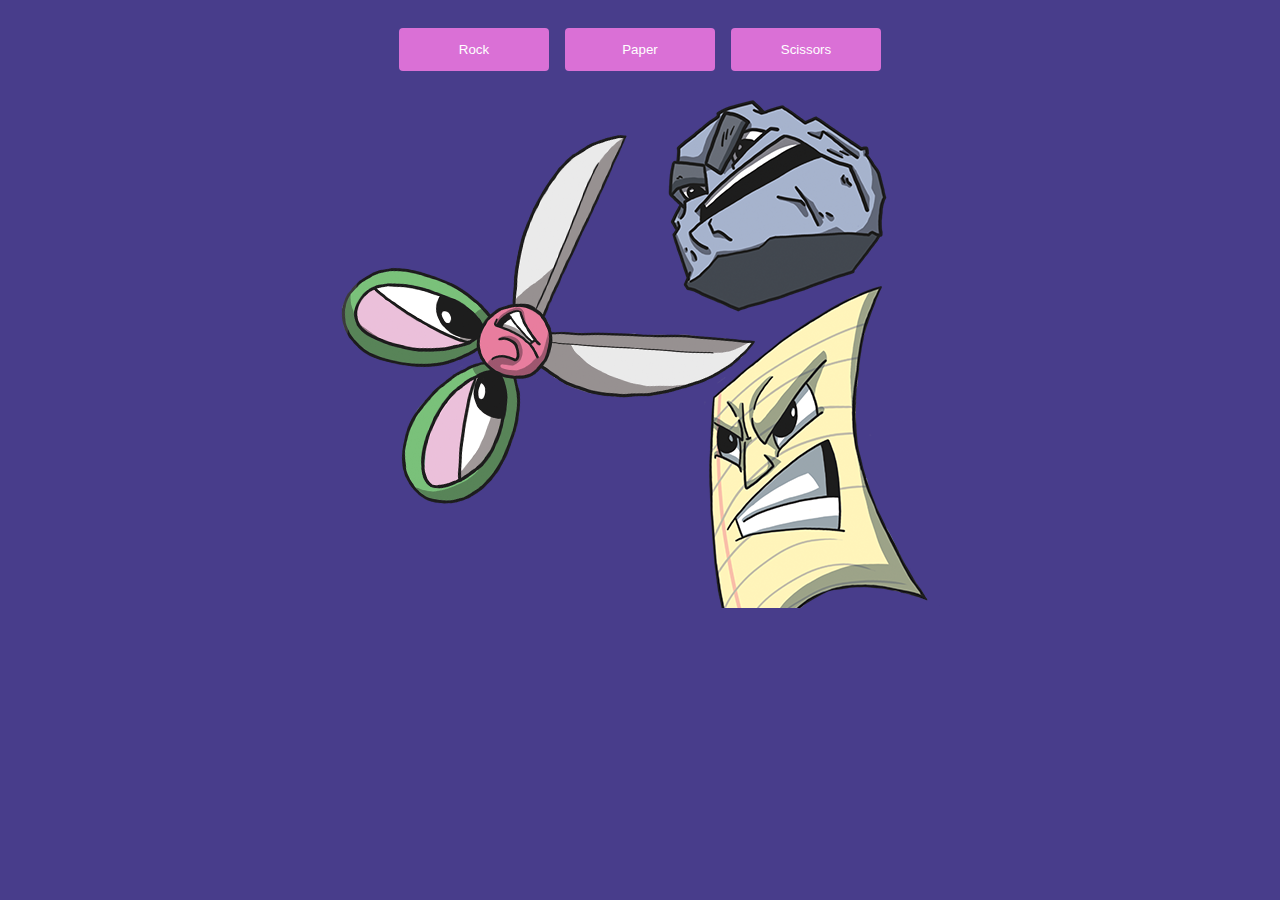
<file: index.html>
<!DOCTYPE html>
<html>
  <head>
    <meta charset="UTF-8" />
    <link rel="stylesheet" type="text/css" href="style.css" />
    <title>Rock Paper Scissors</title>
  </head>
  <body>
    <div id="buttons-container">
      <button class="choice" id="rock">Rock</button>
      <button class="choice" id="paper">Paper</button>
      <button class="choice" id="scissors">Scissors</button>
    </div>
    <div>
      <p id="result"></p>
      <p id="score"></p>
    </div>
    <script src="index.js"></script>
    <div>
      <img src="assignment_2/images/rock_paper_scissors.png" />
    </div>
  </body>
</html>
</file>
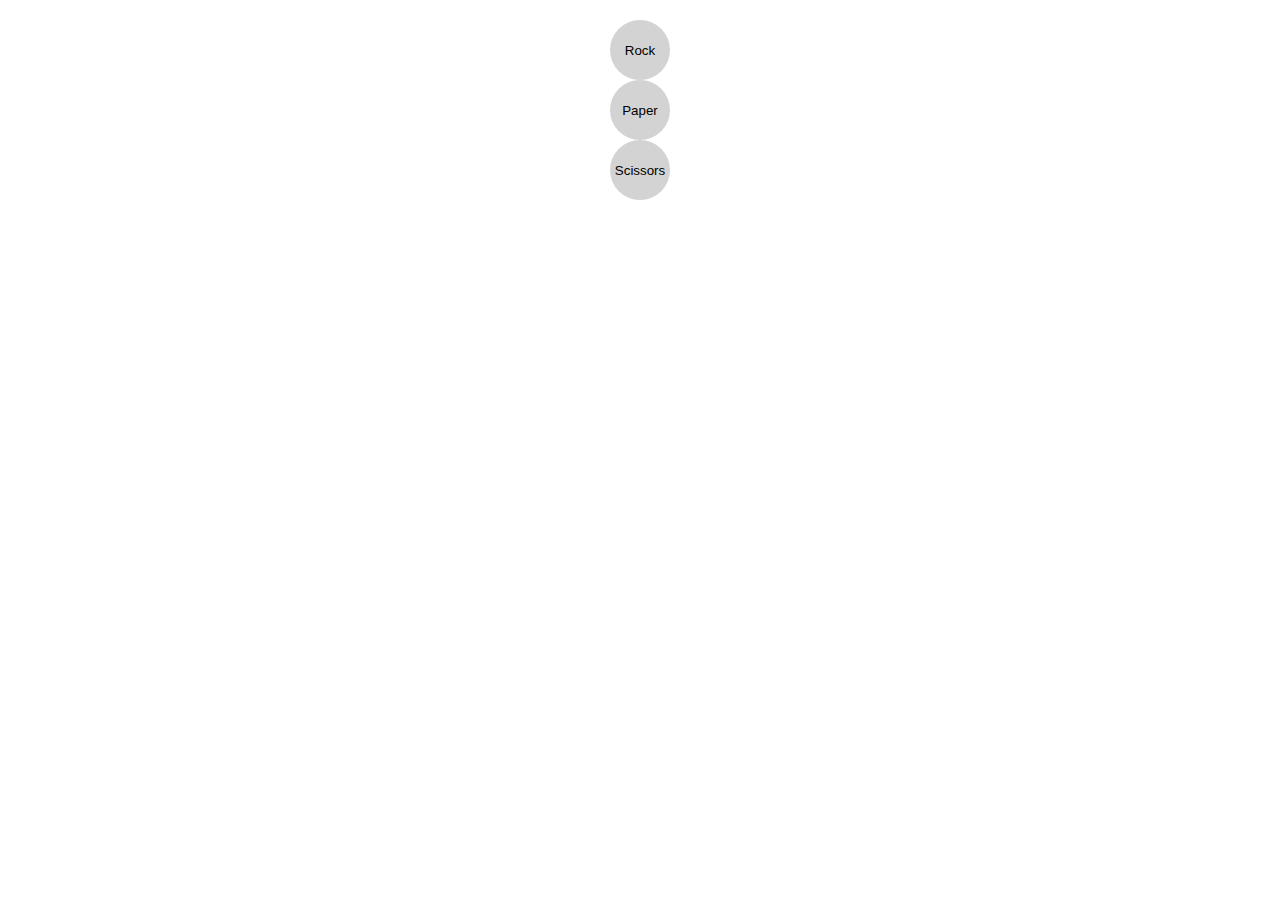
<file: assignment_2_UI.html>
<!DOCTYPE html>
<html>
  <head>
    <meta charset="UTF-8">
    <link rel="stylesheet" type="text/css" href="assignment_2/style.css">
    <title>Rock Paper Scissors</title>
  </head>
  <body>
    <div class="container">
      <div>
        <button class="choice" id="rock">Rock</button>
        <button class="choice" id="paper">Paper</button>
        <button class="choice" id="scissors">Scissors</button>
      </div>
      <div>
        <p id="result"></p>
        <p id="score"></p>
      </div>
    </div>
    <script src="assignment_2/index.js"></script>
  </body>
</html>
</file>
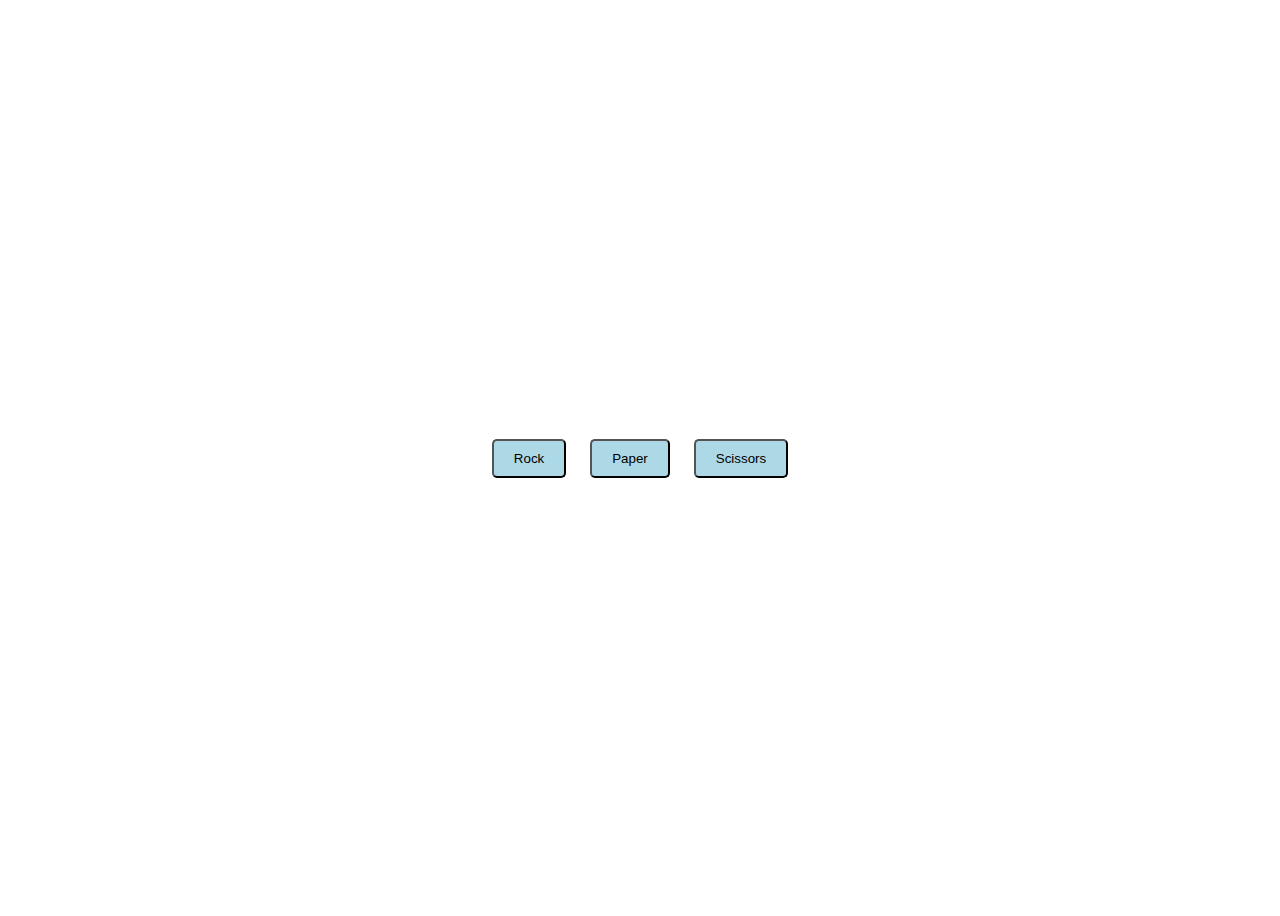
<file: assignment_4_UI.html>
<!DOCTYPE html>
<html>
  <head>
    <title>Rock Paper Scissors</title>
    <style>
      .container {
        display: flex;
        justify-content: center;
        align-items: center;
        height: 100vh;
      }

      .choice {
        background-color: lightblue;
        padding: 10px 20px;
        border-radius: 5px;
        margin: 0 10px;
        cursor: pointer;
      }
    </style>
  </head>
  <body>
    <div class="container">
      <div>
        <button class="choice" id="rock">Rock</button>
        <button class="choice" id="paper">Paper</button>
        <button class="choice" id="scissors">Scissors</button>
      </div>
      <div>
        <p id="result"></p>
        <p id="score"></p>
      </div>
    </div>

    <script>
      // Return a random choice of Rock, Paper, or Scissors
function computerPlay() {
  const choices = ["rock", "paper", "scissors"];
  return choices[Math.floor(Math.random() * 3)];
}

// Play a single round of Rock Paper Scissors
function playRound(playerSelection, computerSelection) {
  playerSelection = playerSelection.toLowerCase();

  switch (playerSelection) {
    case "rock":
      if (computerSelection === "rock") {
        return "It's a draw! Both players selected Rock.";
      } else if (computerSelection === "paper") {
        return "You Lose! Paper beats Rock.";
      } else {
        return "You Win! Rock beats Scissors.";
      }
    case "paper":
      if (computerSelection === "rock") {
        return "You Win! Paper beats Rock.";
      } else if (computerSelection === "paper") {
        return "It's a draw! Both players selected Paper.";
      } else {
        return "You Lose! Scissors beat Paper.";
      }
    case "scissors":
      if (computerSelection === "rock") {
        return "You Lose! Rock beats Scissors.";
      } else if (computerSelection === "paper") {
        return "You Win! Scissors beat Paper.";
      } else {
        return "It's a draw! Both players selected Scissors.";
      }
  }
}

// Play a game of Rock Paper Scissors
let playerScore = 0;
let computerScore = 0;
let gameOver = false;

// Add event listeners to buttons
const buttons = document.querySelectorAll(".choice");
buttons.forEach((button) => {
  button.addEventListener("click", function (e) {
    if (!gameOver) {
      const playerSelection = e.target.id;
      const computerSelection = computerPlay();
      const result = playRound(playerSelection, computerSelection);

      // Display result
      const resultDisplay = document.querySelector("#result");
      resultDisplay.textContent = result;

      // Update score
      if (result.startsWith("You Win")) {
        playerScore++;
      } else if (result.startsWith("You Lose")) {
        computerScore++;
      }

      // Display score
      const scoreDisplay = document.querySelector("#score");
      scoreDisplay.textContent = `Player: ${playerScore} Computer: ${computerScore}`;

      // Announce winner
      if (playerScore === 5) {
        resultDisplay.textContent = "You win the game!";
        gameOver = true;
      } else if (computerScore === 5) {
        resultDisplay.textContent = "You lose the game!";
        gameOver = true;
      }

      // Show reset button
      if (gameOver) {
        const resetButton = document.createElement("button");
        resetButton.textContent = "Reset";
        resetButton.addEventListener("click", resetGame);
        document.body.appendChild(resetButton);
      }
    }
  });
});

    </script>
  </body>
</html>
</file>
<file: style.css>
body {
  background-color: #483D8B;
  text-align: center;
  font-family: Arial, sans-serif;
  color: white;
}

#buttons-container {
  display: flex;
  justify-content: center;
  margin-top: 20px;
}

.choice {
  background-color: #DA70D6;
  color: white;
  padding: 14px 20px;
  width: 150px;
  margin: 8px;
  border: none;
  border-radius: 4px;
  cursor: pointer;
  transition: all 0.3s ease-in-out;
  text-align: center;
}

.choice:hover {
  background-color: #3E8E41;
}

#result, #score {
  margin-top: 20px;
  font-size: 20px;
}

#score {
  font-weight: bold;
}
</file>
<file: assignment_2/style.css>
body {
    display: flex;
    flex-direction: column;
    align-items: center;
    font-family: sans-serif;
    margin: 20px;
  }
  
  h1 {
    margin-bottom: 20px;
  }
  
  .choices {
    display: flex;
  }
  
  .choice {
    display: flex;
    justify-content: center;
    align-items: center;
    width: 60px;
    height: 60px;
    margin: 0 10px;
    border-radius: 50%;
    background-color: lightgray;
    cursor: pointer;
  }
  
  #result {
    margin-top: 20px;
    font-size: 20px;
  }
  
  #score {
    margin-top: 20px;
    font-size: 20px;
  }
  
  #buttons-container {
    display: flex;
    justify-content: center;
    align-items: center;
    width: 100%;
    height: 100px;
    position: absolute;
    bottom: 0;
  }
  
  button {
    margin: 10px;
    padding: 10px 20px;
    border: none;
    border-radius: 10px;
    background-color: lightgray;
    cursor: pointer;
  }
</file>
